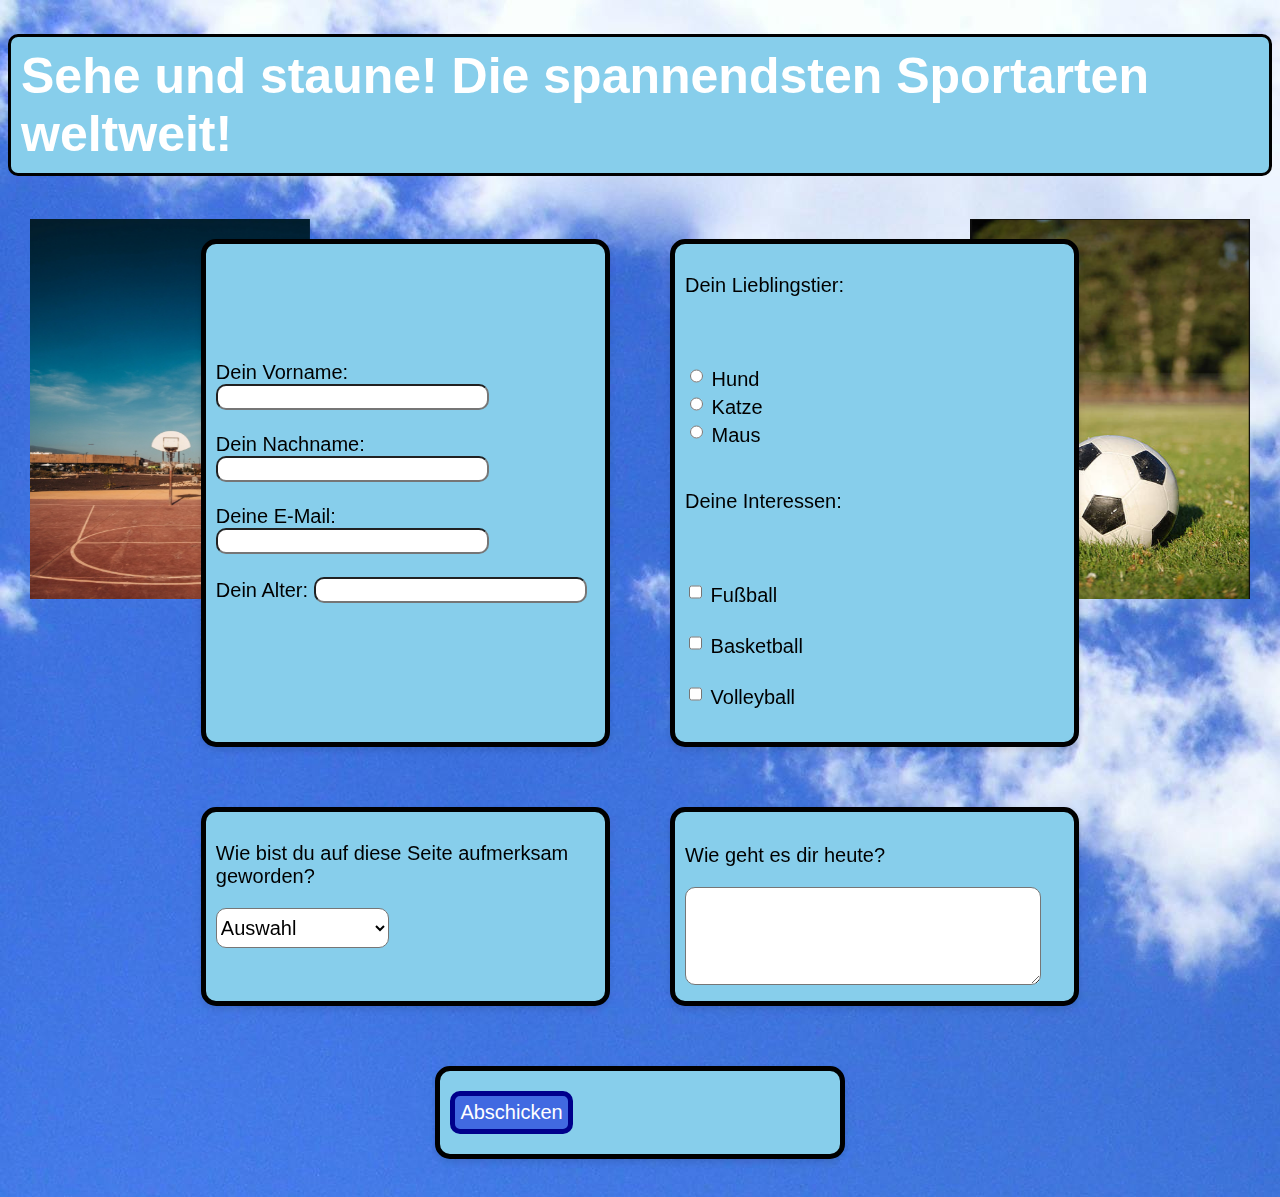
<file: contact.html>
<!DOCTYPE html>
<html lang="en">
    
    <head>
        
        <script src="scripts_contact.js" defer ></script>
        <link rel="stylesheet" href="styles_contact.css">
        <link rel="icon" type="image/png" href="Bilder/icons8-fu%C3%9Fball-2-94.png">

        <meta charset="UTF-8" />
        <title>Das Sportarten Lexikon</title>
    </head>
    <body>
    
    <h1> Sehe und staune! Die spannendsten Sportarten weltweit!</h1>
      
        <img src="Bilder/fu%C3%9Fball%202.png" id="Seitenrand1">
        <img src="Bilder/basketball.png" id="Seitenrand2">
        
        <div class="container">
           
   <div class="flexbox">
        
  <label for="fname">Dein Vorname:</label>
  <input type="text" id="fname" name="fname"><br><br>
  <label for="lname">Dein Nachname:</label>
  <input type="text" id="lname" name="lname"><br><br>
    <label for="fname"> Deine E-Mail:</label>
        <input type="email" id="name"> <br> <br>
    <label for="fname"> Dein Alter:</label>
        <input type="number" id="alter"> <br> <br>
            
       
        </div>
                
       <div class="flexbox">
            <p>Dein Lieblingstier:</p> <br> <br>
            <input type="radio" id="hund" name="fav_language" value="Hund">
  <label for="hund">Hund</label><br>
  <input type="radio" id="katze" name="fav_language" value="Katze">
  <label for="katze">Katze</label><br>
  <input type="radio" id="maus" name="fav_language" value="Maus">
  <label for="maus">Maus</label>
           
           <br> <br>
 
            <p>Deine Interessen:</p> <br> <br>

           
            <input type="checkbox" id="Fussball" value="Fussball">
            <label for="Fussball"> Fußball</label> <br> <br>
            
           <input type="checkbox" id="Basketball" value="Basketball">
            <label for="Basketball"> Basketball</label> <br> <br>
           
             <input type="checkbox" id="Volleyball" value="Volleyball">
            <label for="Volleyball"> Volleyball</label> <br> <br>
           
       </div>
    <div class="flexbox">
            
            <p>Wie bist du auf diese Seite aufmerksam geworden?<p>
  <select name="Aufmerksam" id="attention">
    <option disabled selected value>Auswahl </option>
    <option value="fernseher">Fernsehwerbung</option>
    <option value="linkedin">LinkedIn</option>
    <option value="radio">Radio</option>
    <option value="socialmedia">Social Media</option>
  </select>
  <br><br>
        
        </div>
            
            <div class="flexbox"> 
            <p> Wie geht es dir heute?</p>
            <textarea id="eigeneMeinung" name="meinung" rows="4" cols="50"></textarea>
  <br>
       </div>
       
       
        <div class="flexbox">
    <button id="myBtn">Abschicken</button>
            </div>
   
        
        <!-- The Modal -->
<div id="myModal" class="modal">

  <!-- Modal content -->
  <div class="modal-content">
    <span class="close">&times;</span>
    
    <div id="AusgabeGesamt"></div> <br>

    <a href="index.html">Mit diesen Daten fortfahren</a>
  </div>

</div>

</div>
        

        
        
        
    
    
    </body>
</html>
</file>
<file: styles_contact.css>
body { 
    background-image: url(Bilder/blue-clouds-day-fluffy-53594.jpeg);
    background-attachment: scroll;
    font-family: sans-serif;
    font-size: 20px;


}


h1 { font-family: sans-serif;          
    font-size: 50px;
    border-radius: 10px;
    border-color: black;
    border-style: solid;
    padding: 10px;
    background-color: skyblue;
    color: white;
}



img { border: 8px;
        height: 200px;
        width: 300px;
    margin:10px;

} 





 


.Inhalt { margin-left: 20px;}


a { 



 border-color: skyblue;
    border-width: 5px;
    border-radius: 10px;
    border-style: solid;
    padding: 5px;
    text-decoration: none;
    margin-top: 100px;
    margin-bottom:10px;
    background-color: skyblue;



}

a:hover {


    cursor:default; 
    padding: 10px;
    transition-duration: 0.5s;
    font-size: 20px;
    background-color: skyblue;


  
}

a:visited {

text-decoration: none;
color: black;

}


.flexbox {
   
    background-color: skyblue;
    border-style: solid;
    border-color: black;
    border-width: 5px;
    margin: 30px;
    border-radius:15px;
    padding:10px;
    width: 30%;
    align-content: center;
    justify-content: center;
    align-items: center;
     box-shadow: 0 4px 6px rgba(0, 0, 0, 0.1);
}

.container {display:flex;

align-content: center;
    
justify-content: center;
width: auto; 
flex-wrap: wrap;
    margin: auto;


}

button {
    
    border-color: darkblue;
    border-width: 5px;
    border-radius: 10px;
    border-style: solid;
    padding: 5px;
    text-decoration: none;
    margin-top: 10px;
    margin-bottom:10px;
    background-color: royalblue;
    color: white;
    font-size: 20px;
    align-content: center;
    align-items: center;
    justify-content: center;
    
    
    
    
    
    
}

button:hover {
    
    
    cursor:default; 
    padding: 10px;
    transition-duration: 0.5s;
    font-size: 30px;
    background-color: royalblue;
    color: white;
    font-family: sans-serif;
    
   
}


textarea {
    
    background-color: white;
    border-radius: 10px;
    font-family: sans-serif;
    font-size: 20px;
    color: black;
    width: 350px;
    
}







/* The Modal (background) */
.modal {
  display: none; /* Hidden by default */
  position: fixed; /* Stay in place */
  z-index: 1; /* Sit on top */
  left: 0;
  top: 0;
  width: 100%; /* Full width */
  height: 100%; /* Full height */
  overflow: auto; /* Enable scroll if needed */
  background-color: rgb(0,0,0); /* Fallback color */
  background-color: rgba(0,0,0,0.4); /* Black w/ opacity */
  border-radius:10px;
 
}

/* Modal Content/Box */
.modal-content {
  background-color: #fefefe;
  margin: 15% auto; /* 15% from the top and centered */
  padding: 20px;
  border: 1px solid #888;
  width: 80%; /* Could be more or less, depending on screen size */
  border-radius:10px;
    font-family: sans-serif;
    font-size: 20px;
}

/* The Close Button */
.close {
  color: #aaa;
  float: right;
  font-size: 28px;
  font-weight: bold;
}

.close:hover,
.close:focus {
  color: black;
  text-decoration: none;
  cursor: pointer;
}

select {
    background-color: white;
    border-radius: 10px;
    height: 40px;
    font-family: sans-serif;
    font-size: 20px;
}

input{
    
    
    background-color: white;
    border-radius: 10px;
    height: 20px;
    font-family: sans-serif;
    font-size: 20px;
    color: firebrick;
}


#Seitenrand1 {
    
    
    
    height: 380px;
    width: 280px;
    right: 20px;
    position: fixed;
    z-index: -1;
   
    
    
    
    
    
    
}

#Seitenrand2 {
    
    
    
    height: 380px;
    width: 280px;
    position: fixed;
    z-index: -1;
   
    left: 20px;
    
    
    
    
    
    
    
    
    
}
</file>
